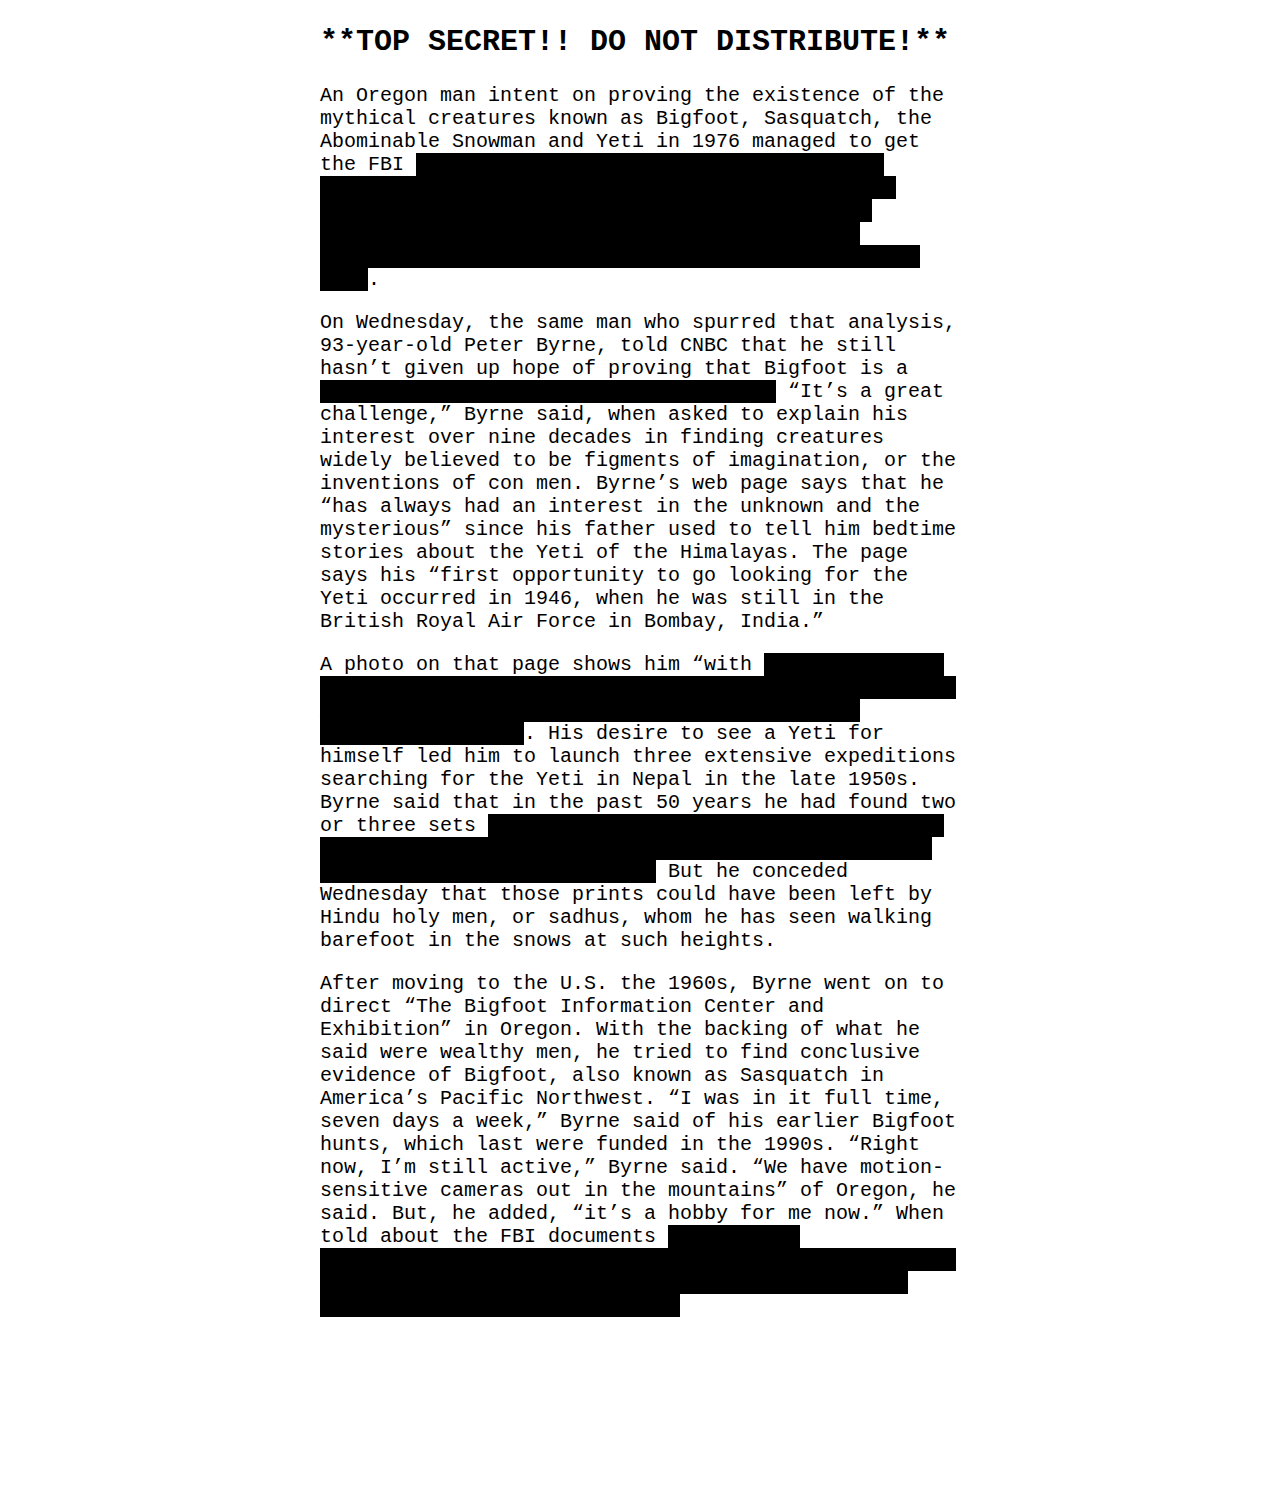
<file: activities/Raving-redactionist/index.html>
<!DOCTYPE html>
<html>
  <head>
    <meta charset="utf-8" />
    <meta
      name="viewport"
      width="device-width,"
      initial-scale="1.0,"
      maximum-scale="1.0,"
      user-scalable="0"
    />

    <title>TOP SECRET DOCUMENT!</title>

    <!-- CSS stylesheet(s) -->
    <link rel="stylesheet" type="text/css" href="css/style.css" />

    <!-- Library script(s) -->
    <script
      src="https://code.jquery.com/jquery-3.6.0.min.js"
      integrity="sha256-/xUj+3OJU5yExlq6GSYGSHk7tPXikynS7ogEvDej/m4="
      crossorigin="anonymous"
    ></script>
    <script src="js/libraries/p5.min.js"></script>
    <script src="js/libraries/p5.sound.min.js"></script>

    <!-- My script(s) -->
    <script src="js/script.js"></script>
  </head>

  <body>
    <!-- HTML would go here if needed. -->
    <section id="secret-document">
      <h2>**TOP SECRET!! DO NOT DISTRIBUTE!**</h2>

      <p>
        An Oregon man intent on proving the existence of the mythical creatures
        known as Bigfoot, Sasquatch, the Abominable Snowman and Yeti in 1976
        managed to get the FBI
        <span class="top-secret redacted">
          to test hair and tissue samples that he believed might help his case,
          according to newly released records. The FBI has analyzed hair in
          connection with the search for Sasquatch, aka ‘Bigfoot,’” an internal
          FBI memo noted in February 1977</span
        >.
      </p>

      <p>
        On Wednesday, the same man who spurred that analysis, 93-year-old Peter
        Byrne, told CNBC that he still hasn’t given up hope of proving that
        Bigfoot is a
        <span class="top-secret redacted"
          >real — if exceedingly rare — creature.</span
        >
        “It’s a great challenge,” Byrne said, when asked to explain his interest
        over nine decades in finding creatures widely believed to be figments of
        imagination, or the inventions of con men. Byrne’s web page says that he
        “has always had an interest in the unknown and the mysterious” since his
        father used to tell him bedtime stories about the Yeti of the Himalayas.
        The page says his “first opportunity to go looking for the Yeti occurred
        in 1946, when he was still in the British Royal Air Force in Bombay,
        India.”
      </p>

      <p>
        A photo on that page shows him “with
        <span class="top-secret redacted"
          >the famous Yeti scalp” at a temple in the Himalayas in Nepal in 1958.
          Another photo shows a very big footprint of a possible Bigfoot </span
        >. His desire to see a Yeti for himself led him to launch three
        extensive expeditions searching for the Yeti in Nepal in the late 1950s.
        Byrne said that in the past 50 years he had found two or three sets
        <span class="top-secret redacted"
          >of possible Yeti footprints, with five toes on each foot, left in
          tracks in the Himalayas, at altitudes of 15,000 feet.</span
        >
        But he conceded Wednesday that those prints could have been left by
        Hindu holy men, or sadhus, whom he has seen walking barefoot in the
        snows at such heights.
      </p>

      <p>
        After moving to the U.S. the 1960s, Byrne went on to direct “The Bigfoot
        Information Center and Exhibition” in Oregon. With the backing of what
        he said were wealthy men, he tried to find conclusive evidence of
        Bigfoot, also known as Sasquatch in America’s Pacific Northwest. “I was
        in it full time, seven days a week,” Byrne said of his earlier Bigfoot
        hunts, which last were funded in the 1990s. “Right now, I’m still
        active,” Byrne said. “We have motion-sensitive cameras out in the
        mountains” of Oregon, he said. But, he added, “it’s a hobby for me now.”
        When told about the FBI documents
        <span class="top-secret redacted">
          showing his correspondence with the agency in the 1970s asking it to
          test hair samples, Byrne chuckled. But he also said, “I don’t remember
          this.”</span
        >
      </p>
    </section>
  </body>
</html>
</file>
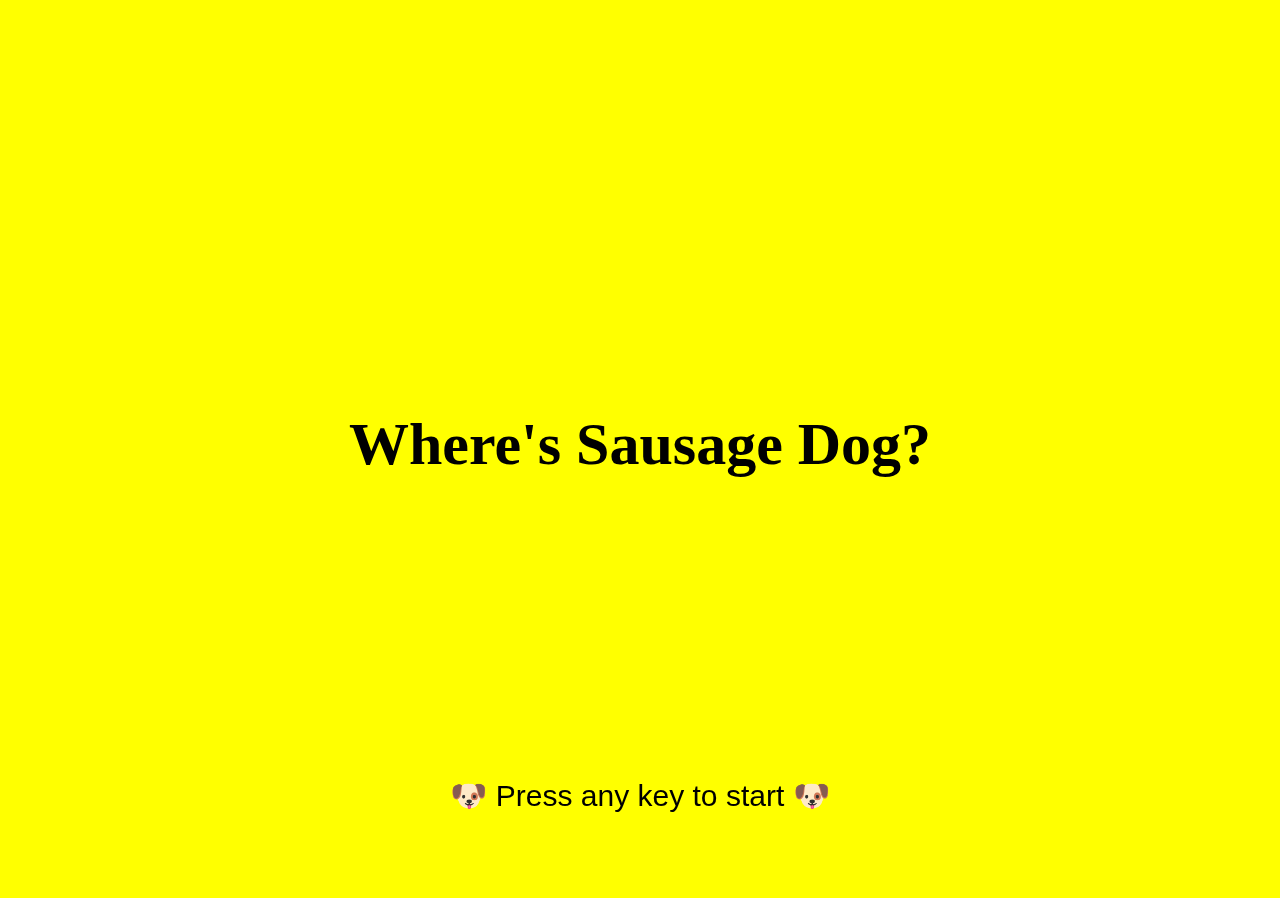
<file: exercises/Wheres-sausage-dog-new-game-plus/index.html>
<!DOCTYPE html>
<html>
  <head>
    <meta charset="utf-8" />
    <meta
      name="viewport"
      width="device-width,"
      initial-scale="1.0,"
      maximum-scale="1.0,"
      user-scalable="0"
    />

    <title>E1: Where's Sausage Dog?</title>

    <!-- CSS stylesheet(s) -->
    <link rel="stylesheet" type="text/css" href="css/style.css" />

    <!-- Library script(s) -->
    <script src="js/libraries/p5.min.js"></script>
    <script src="js/libraries/p5.sound.min.js"></script>

    <!-- My script(s) -->
    <script src="js/Animal.js"></script>
    <script src="js/SausageDog.js"></script>
    <script src="js/script.js"></script>
  </head>

  <body>
    <!-- HTML would go here if needed. -->
  </body>
</html>
</file>
<file: activities/Raving-redactionist/css/style.css>
/*********************************************

Here is a description of any special CSS used.
In this case it's just padding and margin to 0
and then centring the canvas (and anything else)
using the CSS Grid.

Also hides overflow.

**********************************************/

#secret-document {
  font-family: monospace;
  font-size: 1.25rem;
  width: 50vw;
  margin: auto;
}

.redacted {
  background-color: black;
  user-select: none;
}

.revealed {
  color: red;
  text-decoration: underline;
}
</file>
<file: exercises/Wheres-sausage-dog-new-game-plus/css/style.css>
/*********************************************

Here is a description of any special CSS used.
In this case it's just padding and margin to 0
and then centring the canvas (and anything else)
using the CSS Grid.

Also hides overflow.

**********************************************/

body {
  padding: 0;
  margin: 0;
  display: grid; /* Set up the grid and justify/align to center */
  justify-content: center;
  align-content: center;
  height: 100vh; /* Body is the height of the viewport */
  overflow: hidden; /* Hide anything that goes off the window size */
}
</file>
